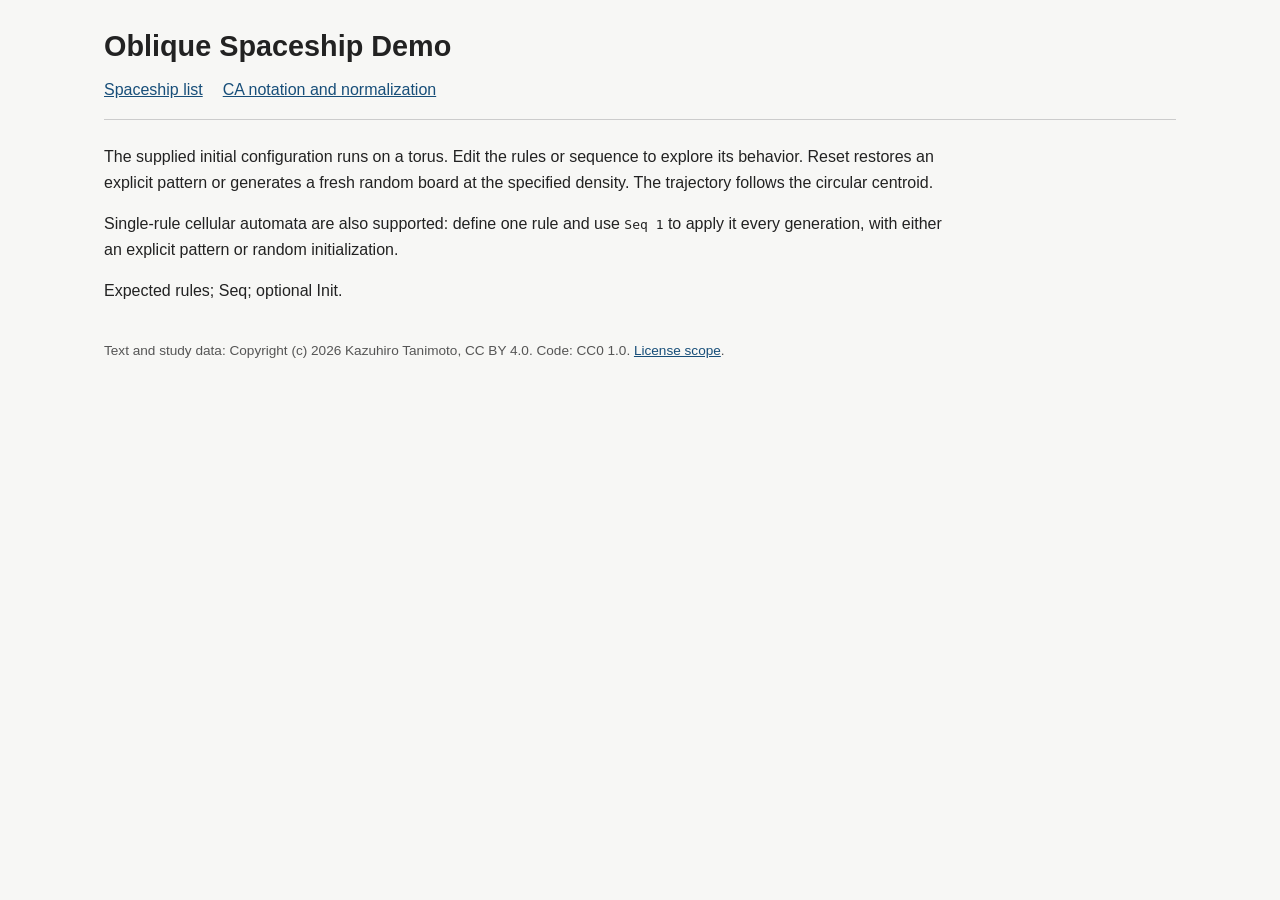
<file: oblique_demo.html>
<!doctype html>
<html lang="en">
<head>
    <meta charset="utf-8" />
    <meta name="viewport" content="width=device-width, initial-scale=1" />
    <title>Oblique Spaceship Demo | Rule-Sequence Cellular Automata</title>
    <link rel="stylesheet" href="assets/style.css" />
</head>
<body>
    <header>
        <h1>Oblique Spaceship Demo</h1>
        <nav aria-label="Archive documents">
            <a href="index.html">Spaceship list</a>
            <a href="rule_sequence_ca_notation.md">CA notation and normalization</a>
        </nav>
    </header>
    <main>
        <p>The supplied initial configuration runs on a torus. Edit the rules or sequence to explore its behavior. Reset restores an explicit pattern or generates a fresh random board at the specified density. The trajectory follows the circular centroid.</p>
        <p>Single-rule cellular automata are also supported: define one rule and use <code>Seq 1</code> to apply it every generation, with either an explicit pattern or random initialization.</p>
        <div id="minimal-oblique-demo"></div>
    </main>
    <footer>Text and study data: Copyright (c) 2026 Kazuhiro Tanimoto, CC BY 4.0. Code: CC0 1.0. <a href="LICENSE">License scope</a>.</footer>
    <script src="assets/rule_switching_ca_core.js"></script>
    <script src="assets/single_rule_oblique_spaceship_trail.js"></script>
    <script src="assets/oblique_demo.js"></script>
</body>
</html>
</file>
<file: assets/style.css>
:root {
    font-family: Arial, Helvetica, sans-serif;
    color: #222;
    background: #f7f7f5;
    line-height: 1.6;
}

* { box-sizing: border-box; }
body { max-width: 1120px; margin: 0 auto; padding: 28px 24px; }
header { border-bottom: 1px solid #ccc; margin-bottom: 24px; padding-bottom: 16px; }
h1 { font-size: 1.8rem; line-height: 1.3; margin: 0 0 12px; }
h2 { font-size: 1.2rem; }
nav { display: flex; flex-wrap: wrap; gap: 8px 20px; }
a { color: #174e79; }
a:hover { color: #092c48; }
p { max-width: 850px; }
footer { margin-top: 36px; font-size: .85rem; color: #555; }
details { margin: 20px 0; }
summary { cursor: pointer; }
code { overflow-wrap: anywhere; }

.rule-sequence-figure { max-width: 600px; margin: 24px 0; }
.rule-sequence-figure img { display: block; width: 100%; height: auto; }
.rule-sequence-figure figcaption { margin-top: 8px; font-size: .9rem; color: #555; }

.ca-oblique-rule-list { overflow-x: auto; }
.ca-oblique-rule-table { width: 100%; min-width: 760px; border-collapse: collapse; font-size: .9rem; }
.ca-oblique-rule-table th,
.ca-oblique-rule-table td { border: 1px solid #ccc; padding: 8px 10px; vertical-align: top; text-align: left; }
.ca-oblique-rule-table th { background: #e9ecee; }
.ca-oblique-rule-table tbody tr:nth-child(even) { background: #fff; }
.ca-oblique-rule-table td:nth-child(4) { overflow-wrap: anywhere; }
.ca-oblique-rule-table th:first-child { width: 4rem; }
.ca-oblique-rule-table th:nth-child(2) { width: 7%; }
.ca-oblique-rule-table th:nth-child(3) { width: 22%; }
.ca-oblique-rule-table th:nth-child(4) { width: 52%; }
.ca-oblique-rule-table th:nth-child(5) { width: 9rem; }
.ca-oblique-rule-table th button { border: 0; padding: 0; color: inherit; background: transparent; font: inherit; font-weight: bold; cursor: pointer; text-align: left; }
.ca-oblique-rule-table th button::after { content: " ↕"; }
.ca-oblique-rule-table th[aria-sort="ascending"] button::after { content: " ▲"; }
.ca-oblique-rule-table th[aria-sort="descending"] button::after { content: " ▼"; }

.ca-example-demo { display: grid; grid-template-columns: 220px 600px; gap: 16px; align-items: start; max-width: 100%; margin: 24px 0; }
.ca-example-controls { min-width: 0; font-size: .9rem; }
.ca-example-controls label { display: block; margin-bottom: 12px; }
.ca-example-controls input,
.ca-example-controls select { display: block; width: 100%; margin-top: 4px; padding: 6px; font: inherit; }
.ca-example-controls button { padding: 6px 12px; margin: 0 6px 12px 0; font: inherit; cursor: pointer; }
.ca-example-stage { width: 600px; max-width: 100%; min-width: 0; }
.ca-large-ui-canvas { display: block; width: 600px; max-width: 100%; height: auto; background: #000; image-rendering: pixelated; }
.ca-example-caption { margin-top: 8px; font-size: .85rem; overflow-wrap: anywhere; }

@media (max-width: 900px) {
    body { padding: 20px 14px; }
    .ca-example-demo { grid-template-columns: minmax(0, 1fr); }
    .ca-example-controls { max-width: 600px; }
}
</file>
